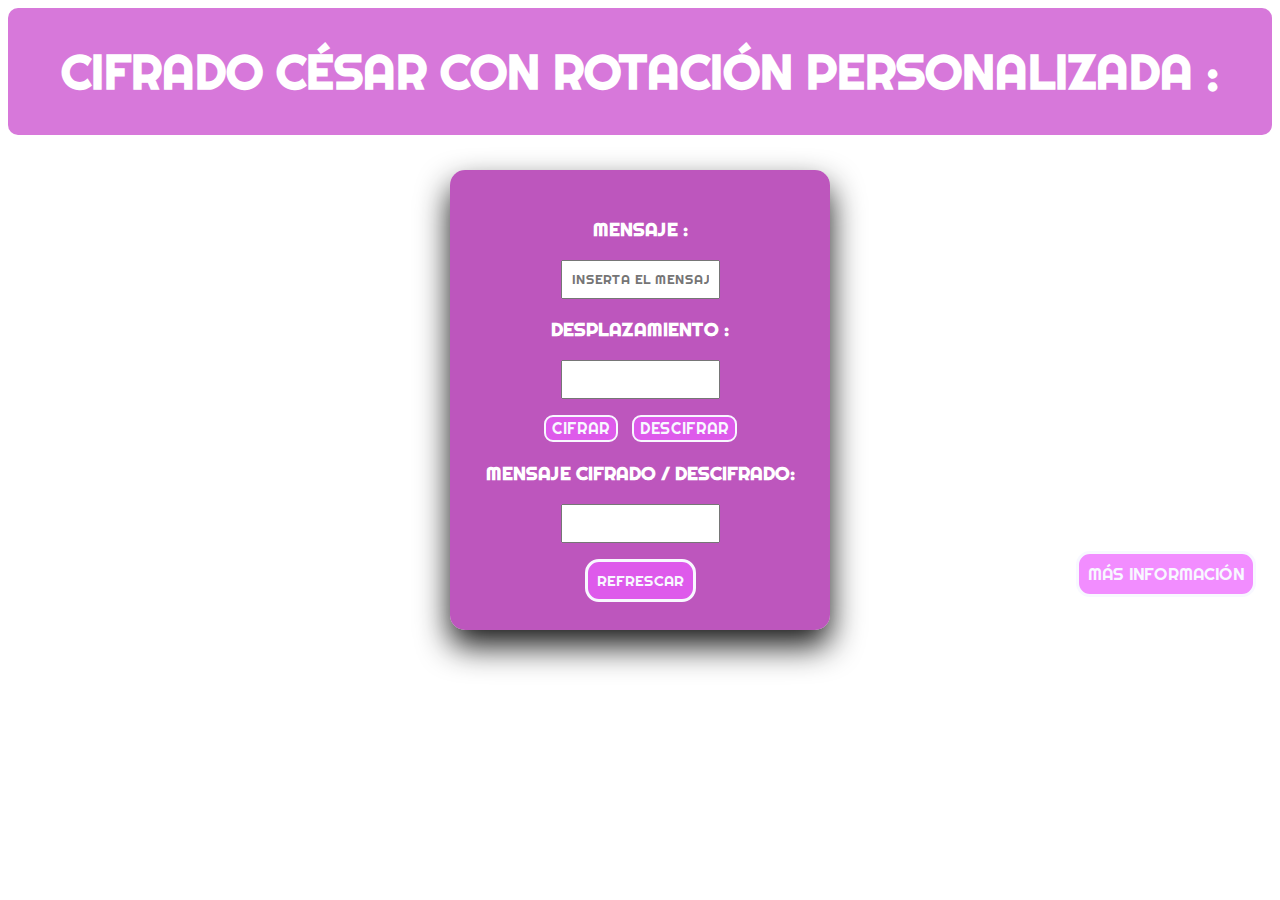
<file: Cifra-Descifra/index.html>
<!DOCTYPE html>
<html lang="es">

<head>
    <meta charset="UTF-8">
    <title>Cifrado César</title>
    <link href="//fonts.googleapis.com/css2? family=Roboto&display=swap" rel="styleshee">
    <link href="index.css" rel="stylesheet" type="text/css">
    <script src="index.js"></script>
</head>

<body>

    <div class="titulo">
        <h1>CIFRADO CÉSAR CON ROTACIÓN PERSONALIZADA :</h1>
    </div>

    <a id="concepto" href="concepto.html" target="_blank" >MÁS INFORMACIÓN</a>    

   

    <div class="card">

        <h3>MENSAJE :</h3>
        <p><input type="text" id="mensaje" placeholder="INSERTA EL MENSAJE" /></p>
        <h3>DESPLAZAMIENTO :</h3>
        <p><input type="number" id="desplazamiento" size="4" /></p>
        <p><button type="button" id="cifrar">CIFRAR</button>
            <button type="button" id="descifrar">DESCIFRAR</button> </p>
        <h3>MENSAJE CIFRADO / DESCIFRADO:</h3>
        <p><input type="text" id="mensaje2" /></p>

        <input type="button" id="refrescar" value="REFRESCAR" onclick="location.reload()"/>

    </div>


        
   

</body>

</html>
</file>
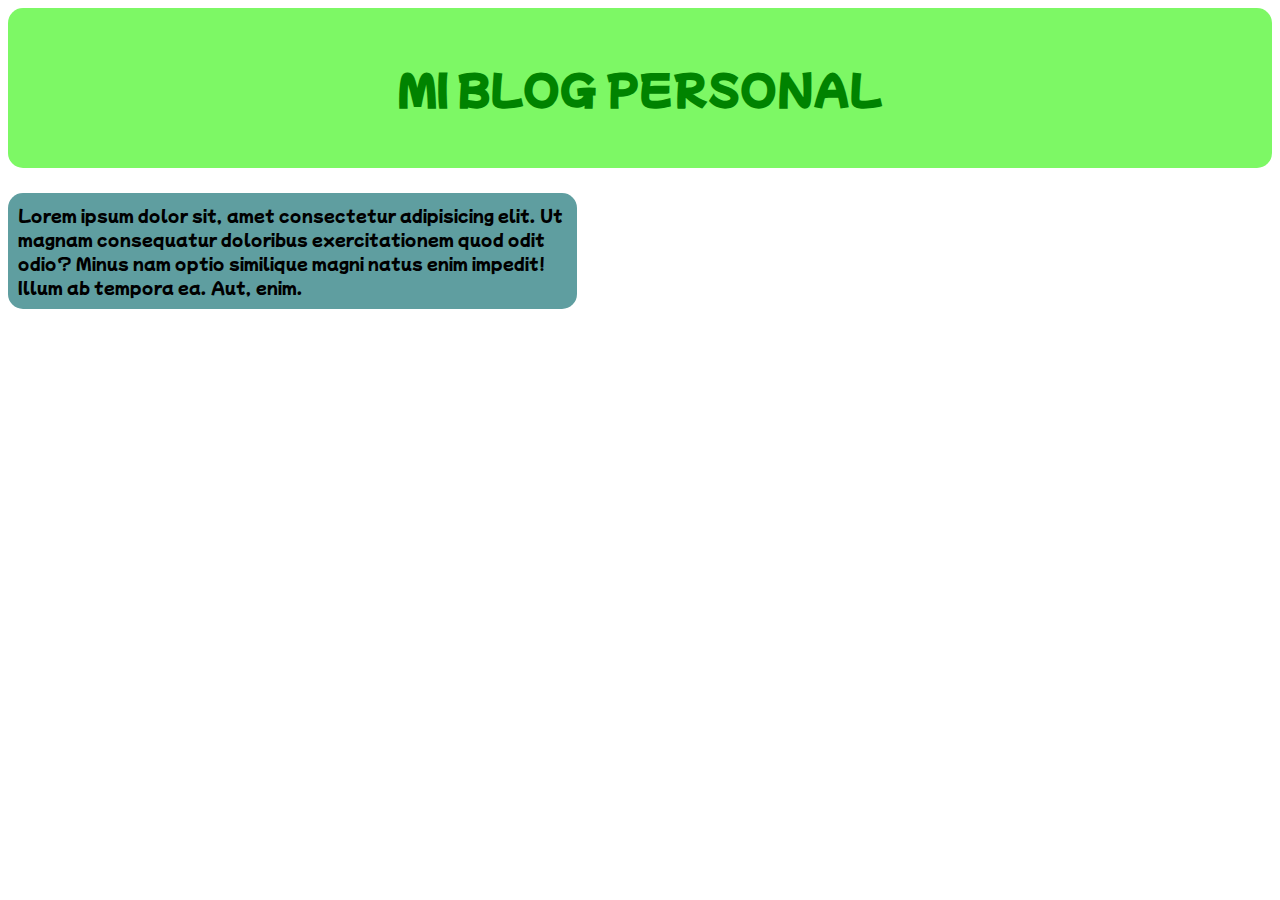
<file: Mi página/index.html>
<!DOCTYPE html>
<html lang="es">
<head>

    <meta charset="UTF-8">

    <meta http-equiv="X-UA-Compatible" content="IE=edge">

    <meta name="viewport" content="width=device-width, initial-scale=1.0">

    <link rel="stylesheet" href="style.css">

    <title>Lwanna</title>

</head>
<body>

    <div class="box">

  
        <br>
          <center> <h1> MI BLOG PERSONAL </h1>  </center>
        <br>
         
    
      </div>


<div class="box1">


Lorem ipsum dolor sit, amet consectetur adipisicing elit. Ut magnam consequatur doloribus
 exercitationem quod odit odio? Minus nam optio similique magni natus enim impedit! Illum ab tempora ea. Aut, enim.
   


</div>
       
       




















    
</body>
</html>
</file>
<file: Cifra-Descifra/index.css>
@font-face {

  font-family: Mifuente;
  src: url(Fonts/Righteous-Regular.ttf);


}


* {

  font-family: Mifuente;

}

body {

  background-image: url(http://i.share.pho.to/7da01f15_o.jpeg);
  background-size: 100%;

}

.titulo {

  background-color: rgba(203, 78, 207, 0.76);
  font-size: 24px;
  color: white;
  padding: 1px;
  border-radius: 10px;

}



h1 {

  text-align: center;

}

.card {

  border-radius: 15px;
  color: white;
  background-color: rgba(177, 55, 177, 0.842);
  margin-right: 35%;
  margin-left: 35%;
  margin-top: 35px;
  padding: 28px;
  box-shadow: 0 16px 32px 0 rgba(0, 0, 0, 0.911);
  transition: 0.3s;
  text-align: center;
  margin-bottom: 20pxpx;

}


.card:hover {
  box-shadow: 0 8px 16px 0 rgb(7, 0, 0);
  transform: scale(1.03);
  cursor: pointer;
}



#cifrar {
  color: ghostwhite;
  background-color: rgba(236, 92, 255, 0.699);
  font-size: 20px;
  border-style: double;
  border-color: ghostwhite;
  border-radius: 9px;
  cursor: pointer;
  margin-right: 10px;
  font-size: 16px;

}

#cifrar:hover {

  background-color: rgb(188, 82, 230);

}

#cifrar:active {

  background-color: rgb(137, 84, 187);

}

#descifrar {
  color: ghostwhite;
  background-color: rgba(236, 92, 255, 0.699);
  font-size: 20px;
  border-style: double;
  border-color: ghostwhite;
  border-radius: 9px;
  cursor: pointer;
  font-size: 16px;

}

#descifrar:hover {

  background-color: rgb(188, 82, 230);

}

#descifrar:active {

  background-color: rgb(137, 84, 187);

}

#mensaje {

  padding: 9px;
  text-align: center;

}

#desplazamiento {

  padding: 9px;
  text-align: center;
}

#mensaje2 {

  padding: 9px;
  text-align: center;

}


#concepto {


  color: ghostwhite;
  background-color: rgba(236, 92, 255, 0.699);
  font-size: 17px;
  border-style: double;
  border-color: ghostwhite;
  border-radius: 14px;
  cursor: pointer;
  border: solid;
  text-decoration: none;
  padding: 9px;
  float: right;
  margin-top: 32.9%;
  margin-right: 16px;

  


}

#concepto:hover {

  background-color: rgb(188, 82, 230);

}

#concepto:active {

  background-color: rgba(137, 84, 187, 0.788);

}


#refrescar{

  color: ghostwhite;
  background-color: rgba(236, 92, 255, 0.699);
  font-size: 15px;
  border-style: double;
  border-color: ghostwhite;
  border-radius: 14px;
  cursor: pointer;
  margin: auto;
  border: solid;
  text-decoration: none;
  padding: 9px;


}

#refrescar:hover {

  background-color: rgb(188, 82, 230);

}

#refrescar:active {

  background-color: rgba(137, 84, 187, 0.788);

}


/* diseño de la página de información */

#pagina2 {

  background-color: rgb(242, 173, 252);


}

.titulo2 {

  background-color: rgba(213, 97, 218, 0.836);
  font-size: 24px;
  color: white;
  padding: 1px;
  border-radius: 10px;


}


.contenedor {

  background-color: rgba(199, 107, 211, 0.842);
  border-radius: 10px;
  margin-top: 10px; 
 }

  

#texto{

  padding: 30px;
  padding-left: 25px;
  padding-right: 50%;
  text-align: justify;
  color: white;
  font-size: 18px;
  

}


#imagen {


  float: right;
  width: 600px;
  height: 340px;
  margin-top: 30px;
  margin-right: 30px;
  border-radius: 10px;
  

}
</file>
<file: Mi página/style.css>
@import url('https://fonts.googleapis.com/css2?family=Mochiy+Pop+P+One&family=Source+Code+Pro:wght@700&display=swap');


* {
    font-family: 'Mochiy Pop P One', monospace;
}

body{

    background-image: url(https://64.media.tumblr.com/feccfe867310980171d23658a71f025e/a4cc905fcfca1e50-26/s540x810/df0e8e26a97b238e59964278bd80a1ab983e55f7.gifv);
    background-size: 100%;
}

.box{

background-color: rgba(112, 247, 85, 0.904);
color: rgb(0, 131, 0);
margin-bottom: 25px;
border-radius: 15px;

}

h1{

font-size: 40px;


}



.box1{

size: 25%;
align-items: center;
background-color: cadetblue;
float: left;
margin-right: 55%;
padding: 10px;
border-radius: 15px;



}
</file>
